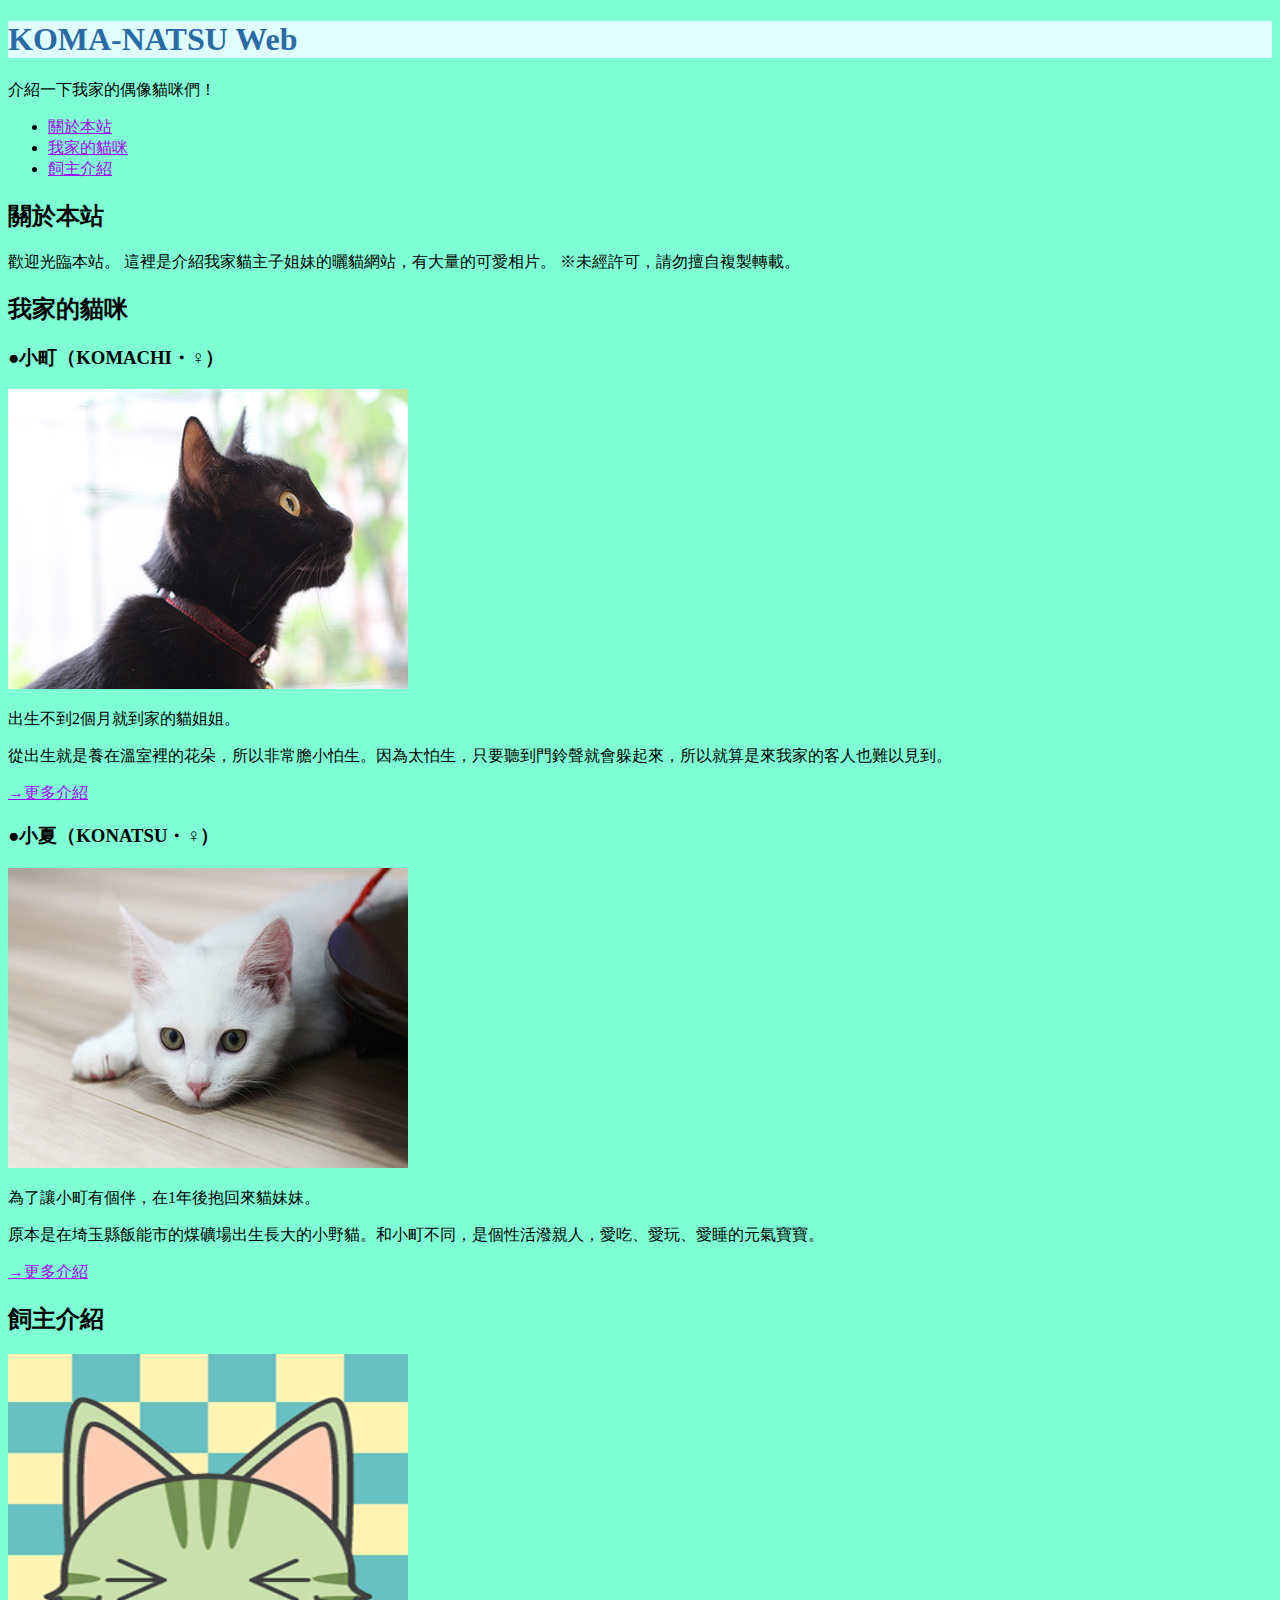
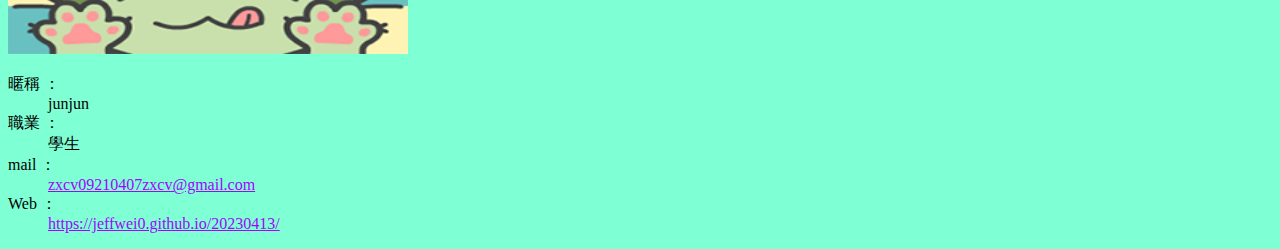
<file: index.html>
<!DOCTYPE html>
<html lang="en">
<head>
    <meta charset="UTF-8">
    <meta http-equiv="X-UA-Compatible" content="IE=edge">
    <meta name="viewport" content="width=device-width, initial-scale=1.0">
    <title>111111211 李俊威</title>
    <link rel="shortcut icon" href="img/icon.png" type="image/x-icon">
    <link rel="stylesheet" href="css/style.css">
</head>
<body>
    <header>
        <h1>KOMA-NATSU Web</h1>
        <p>介紹一下我家的偶像貓咪們！</p>
    </header>
    <nav>
        <ul>
            <li><a href="#intro">關於本站</a></li>
            <li><a href="#cats">我家的貓咪</a></li>
            <li><a href="#profile">飼主介紹</a></li>
        </ul>
    </nav>
    <main>
        <section id="intro">
            <h2>關於本站</h2>
            <p>歡迎光臨本站。
                這裡是介紹我家貓主子姐妹的曬貓網站，有大量的可愛相片。
                ※未經許可，請勿擅自複製轉載。</p>
        </section>
        <section id="cats">
            <h2>我家的貓咪</h2>
            <section>
                <h3>●小町（KOMACHI・♀）</h3>
                <img src="img/komachi.jpg" alt="小町">
                <p>出生不到2個月就到家的貓姐姐。</p>
                <p>從出生就是養在溫室裡的花朵，所以非常膽小怕生。因為太怕生，只要聽到門鈴聲就會躲起來，所以就算是來我家的客人也難以見到。</p>
                <p><a href="cats/komachi.html">→更多介紹</a></p>
            </section>
            <section>
                <h3>●小夏（KONATSU・♀）</h3>
                <img src="img/konatsu.jpg" alt="小夏">
                <p>為了讓小町有個伴，在1年後抱回來貓妹妹。</p>
                <p>原本是在埼玉縣飯能市的煤礦場出生長大的小野貓。和小町不同，是個性活潑親人，愛吃、愛玩、愛睡的元氣寶寶。</p>
                <p><a href="cats/konatsu.html">→更多介紹</a></p>
            </section>
        </section>
        <section id="profile">
            <h2>飼主介紹</h2>
            <img src="img/avatar.png" alt="">
            <dl>
                <dt>暱稱 ：</dt><dd>junjun</dd>
                <dt>職業 ：</dt><dd>學生</dd>
                <dt>mail ：</dt><dd><a href="mailto:zxcv09210407zxcv@gmail.com">zxcv09210407zxcv@gmail.com</a></dd>
                <dt>Web ：</dt><dd><a href="https://jeffwei0.github.io/20230413/" target="_blank" rel="noopener noreferrer">https://jeffwei0.github.io/20230413/</a></dd>
            </dl>
        </section>
    </main>
</body>
</html>
</file>
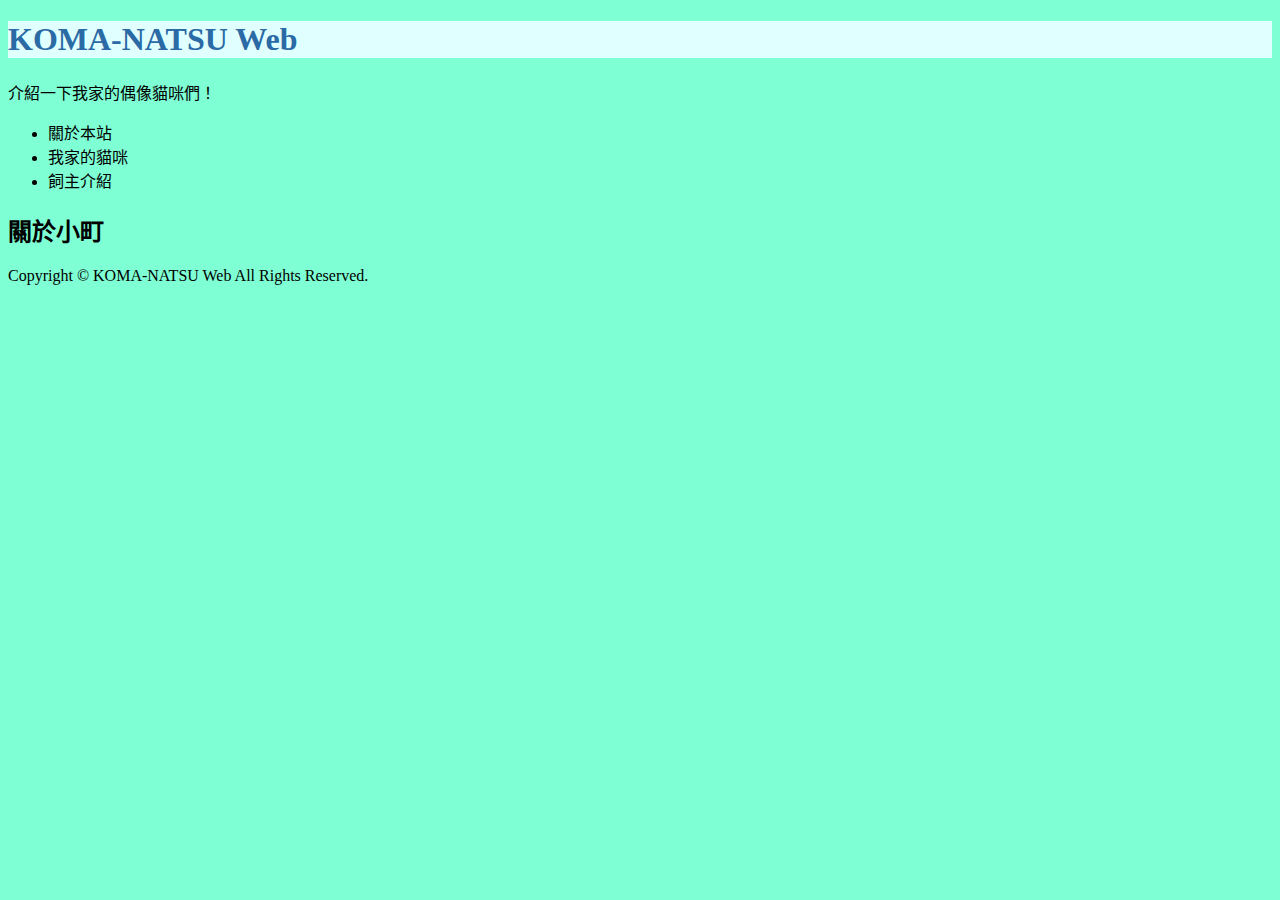
<file: cats/komachi.html>
<!doctype html>
<html lang="zh-TW">
<head>
<meta charset="UTF-8">
<title>關於小町 | KOMA-NATSU Web</title>
<meta name="keywords" content="貓咪,喵咪,喵星人,貓咪介紹,曬貓">
<meta name="description" content="介紹我家的貓咪們！還有大量可愛的貓照片。">
<link rel="stylesheet" href="../css/style.css">
</head>

<body>
<header>
  <h1>KOMA-NATSU Web</h1>
  <p>介紹一下我家的偶像貓咪們！</p>
</header>

<nav>
  <ul>
    <li>關於本站</li>
    <li>我家的貓咪</li>
    <li>飼主介紹</li>
  </ul>
</nav>

<main>

<section>
  <h2>關於小町</h2>
</section>

</main>

<footer>
  <p>Copyright © KOMA-NATSU Web All Rights Reserved.</p>
</footer>

</body>
</html>
</file>
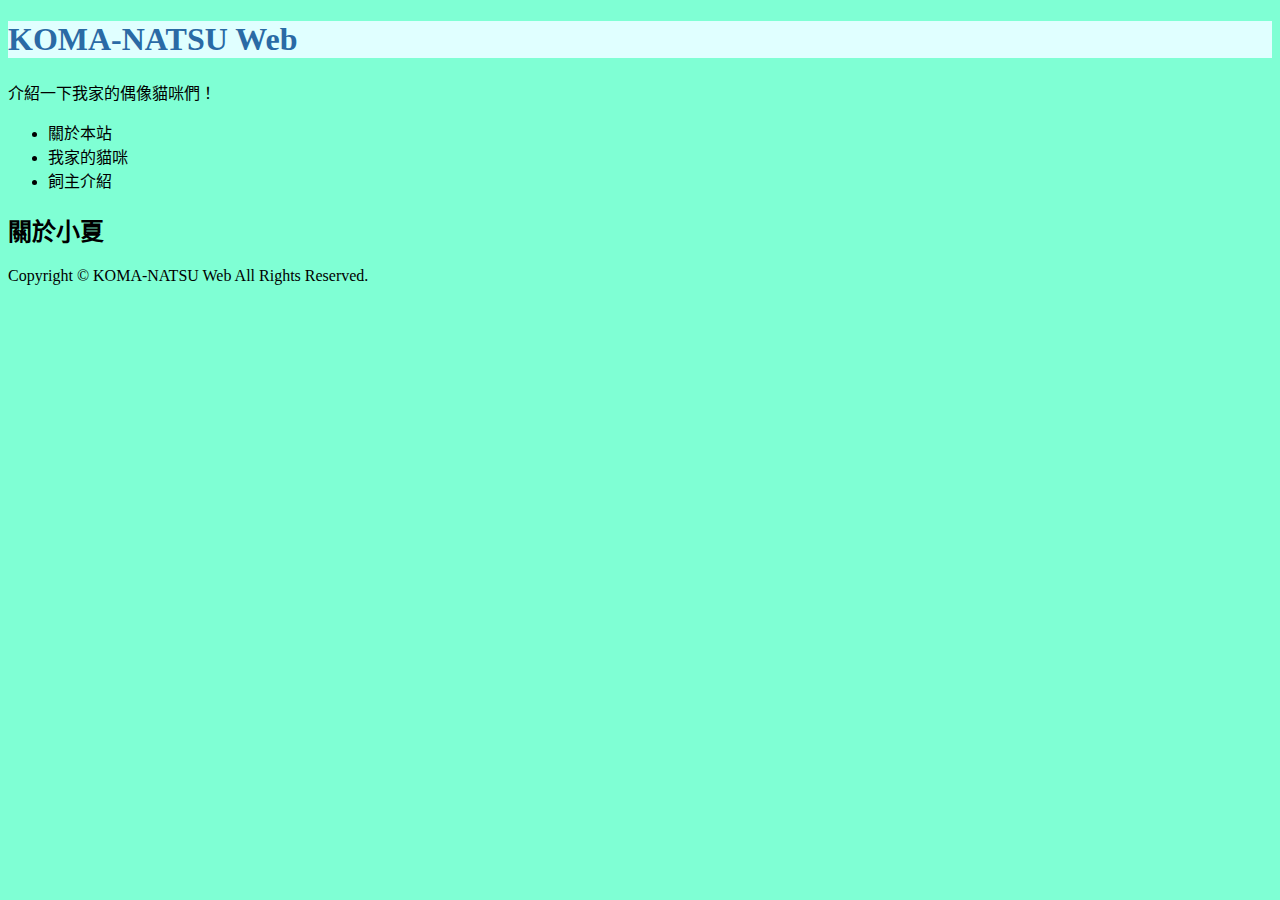
<file: cats/konatsu.html>
<!doctype html>
<html lang="zh-TW">
<head>
<meta charset="UTF-8">
<title>關於小夏 | KOMA-NATSU Web</title>
<meta name="keywords" content="貓咪,喵咪,喵星人,貓咪介紹,曬貓">
<meta name="description" content="介紹我家的貓咪們！還有大量可愛的貓照片。">
<link rel="stylesheet" href="../css/style.css">
</head>

<body>
<header>
  <h1>KOMA-NATSU Web</h1>
  <p>介紹一下我家的偶像貓咪們！</p>
</header>

<nav>
  <ul>
    <li>關於本站</li>
    <li>我家的貓咪</li>
    <li>飼主介紹</li>
  </ul>
</nav>

<main>

<section>
  <h2>關於小夏</h2>
</section>

</main>

<footer>
<p>Copyright © KOMA-NATSU Web All Rights Reserved.</p>
</footer>

</body>
</html>
</file>
<file: css/style.css>
h1{
    color: rgb(42, 106, 165);
    background-color: lightcyan;
}
img{
    width: 400px;height: 300px; 
 }
body{
    background-color: aquamarine;
}
a{
    color: rgb(163, 3, 255);
}
</file>
